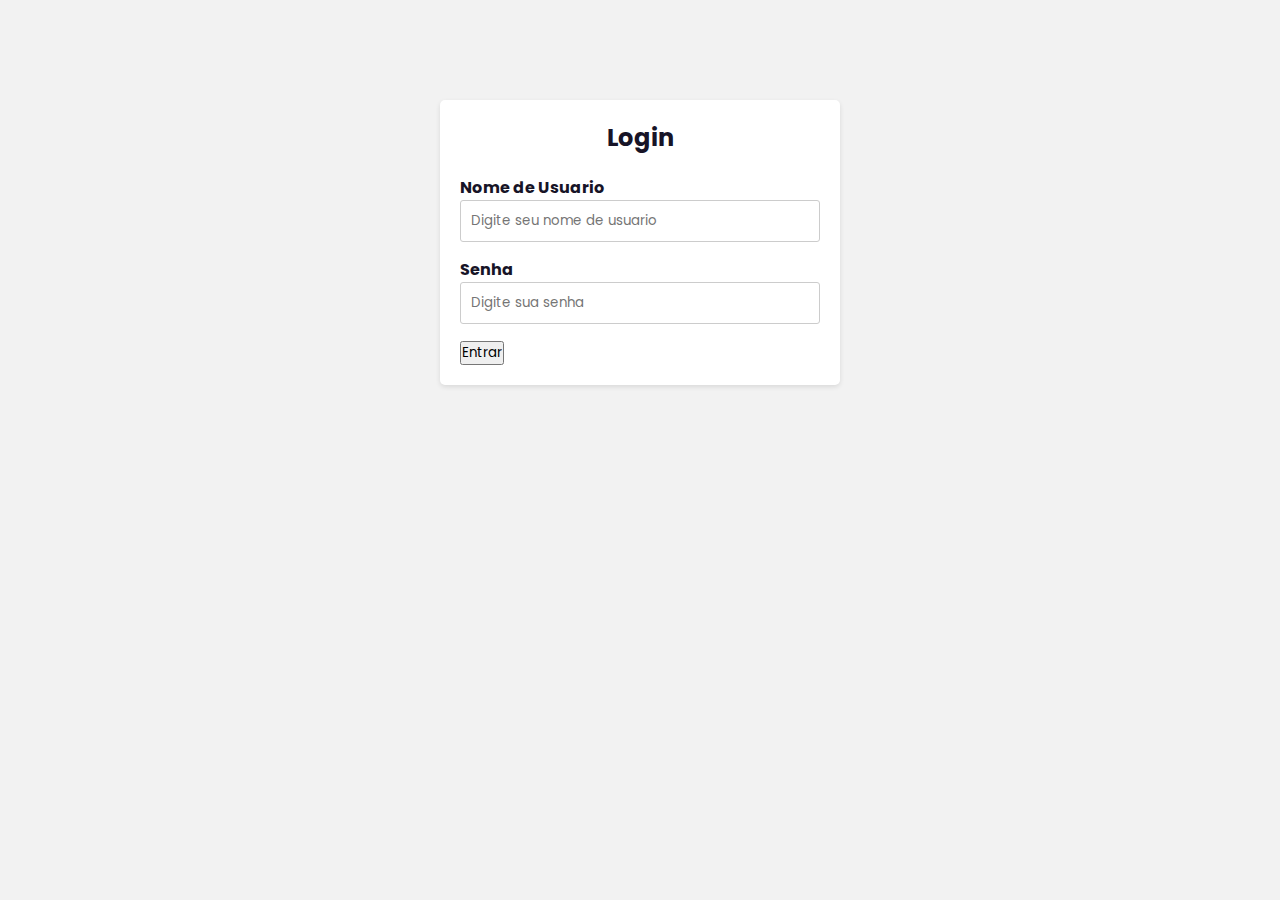
<file: index.html>
<!DOCTYPE html>
<html>
<head>
  <title>Pagina de Login</title>
  <link rel="stylesheet" href="style.css">
</head>
<body>
  <div class="login-container">
    <h2>Login</h2>
    <form id="login-form">
      <div class="form-group">
        <label for="username">Nome de Usuario</label>
        <input type="text" id="username" placeholder="Digite seu nome de usuario" required>
      </div>
      <div class="form-group">
        <label for="password">Senha</label>
        <input type="password" id="password" placeholder="Digite sua senha" required>
      </div>
      <button type="button" onclick="redirecionarParaPagina()">Entrar</button>
    </form>
    <script>
      function redirecionarParaPagina() {
        var username = document.getElementById("username").value;
        var password = document.getElementById("password").value;
    
        // Verificar as credenciais do usuário (exemplo: username = admin, password = 123)
        if (username === "admin" && password === "123") {
          // Redirecionar para a página de dashboard
          window.location.href = "dashboard.html";
        } else {
          // Exibir uma mensagem de erro (opcional)
          alert("Credenciais inválidas. Tente novamente.");
        }
      }
    </script>
    
  
  </div>
</body>
</html>
</file>
<file: style.css>
@import url('https://fonts.googleapis.com/css2?family=Poppins:wght@400;500;600;700&family=Roboto:ital,wght@0,100;0,300;0,400;0,500;0,700;0,900;1,100;1,300;1,400;1,500;1,900&display=swap');

* {
    font-family: 'Poppins', sans-serif;
    margin: 0;
    padding: 0;
    scroll-padding-top: 2rem;
    scroll-behavior: smooth;
    box-sizing: border-box;
    list-style: none;
    text-decoration: none;
}

:root {
    --main-color: #fd4646;
    --text-color: #171427;
    --bg-color: #fff;
}
img{
    width: 100%;
}
body{
    color: var(--text-color);
}
.conteiner{
    max-width: 1068px;
    margin:auto;
    width: 100%;
}
section{
    padding: 4rem 0 3rem;
}
header{
    position: fixed;
    top: 0;
    left: 0;
    width: 100%;
    background: var(--bg-color);
    box-shadow: 0 1px 4px hsl(0 4% 15% / 10%);
    z-index: 100;
}
.nav{
    display: flex;
    align-items: center;
    justify-content: space-between;
    padding: 20px 0;
}
.logo{
    font-size: 1.1rem;
    color: var(--text-color);
    font-weight: 400;
}
#cart-icon {
    display: block;
    font-size: 1.8rem;
    cursor: pointer;
    justify-content: left;
    
}
.cart{
    position: fixed;
    top: 0;
    right: -100%;
    width: 360px;
    min-height: 100vh;
    padding: 20px;
    background: var(--bg-color);
    box-shadow: -2px 0 4px hsl(0 4% 15% / 10%);
    transition: 0.3s;
}
.cart.active{
    right: 0;
}
.cart-title{
    text-align: center;
    font-size: 1.5rem;
    font-weight: 600;
    margin-top: 2rem;
}
.cart-box{
    display: grid;
    grid-template-columns: 32% 50% 18%;
    align-items: center;
    gap: 1rem;
    margin-top: 1rem;

}
.cart-img{
    width: 100px;
    height: 100px;
    object-fit: contain;
    padding: 10px;
}
.detail-box{
    display: grid;
    row-gap: 0.5rem;
} 
.cart-product-title{
    font-size: 1.5rem;
    text-transform: uppercase;
}
.cart-price{
    font-weight: 500;
}
.cart-quantity{
    border: 1px solid var(--text-color);
    outline-color: var(--main-color);
    width: 2.4rem;
    text-align: center;
    font-size: 1rem;
}
.section-title {
    font-size: 1.5rem;
    font-weight: 600;
    text-align: center;
    margin-bottom: 1.5rem;
}
.total{
    display: flex;
    justify-content: flex-end;
    margin-top: 1.5rem;
    border-top: 1px solid var(--text-color);
}
.cart-remove{
    font-size: 24px;
    color: var(--main-color);
    cursor: pointer;
}
.total-title{
    font-size: 1rem;
    font-weight: 600;
}
.total-price{
    margin-left: 0.5rem;
}
.btn-buy{
    display: flex;
    margin: 1.5rem auto 0 auto;
    padding: 12px 20px;
    border: none;
    background: var(--main-color);
    color: var(--bg-color);
    font-size: 1rem;
    font-weight: 500;
    cursor: pointer;
}
.btn-buy:hover{
    background: var(--text-color);
}
#close-cart{
    position: absolute;
    top: 1rem;
    right: 0.8rem;
    font-size: 2rem;
    color: var(--text-color);
    cursor: pointer;
}
.shop{
    margin-top: 2rem;
}
.shop-content{
    display: grid;
    grid-template-columns: repeat(auto-fit, minmax(220px, auto));
    gap: 1.5rem;
}
.product-box{
    position: relative;
}
.product-box:hover{
    padding: 10px;
    border: 1px solid var(--text-color);
    transition: 0.4s;
}
.product-img{
    width: 100%;
    height: auto;
    margin-bottom: 0.5rem;
}
.product-title{
    font-size: 1.1rem;
    font-weight: 600;
    text-transform: uppercase;
    margin-bottom: 0.5rem;
}
.price{
    font-weight: 500;
}
.add-cart{
    position: absolute;
    bottom: 0;
    right: 0;
    background: var(--text-color);
    color: var(--bg-color);
    padding: 10px;
    cursor: pointer;
}
.add-cart:hover{
    background: hsl(249,32%,17%);
}
@media (max-with:1080px){
    .nav{
        padding: 15px;
    }
    section{
        padding: 3rem 0 2rem;
    }
    .conteiner{
        margin: 0 auto;
        width: 90%;
    }
    .shop {
        margin-top: 2rem !important;
    }
}
@media (max-with:1080px){
    .nav{
        padding: 11px;
    }
    .logo{
        font-size: 1rem;
    }
    .cart{
        width: 320px;
    }
}
@media (max-with:360px){
    .shop {
        margin-top: 1rem !important;
    }
    .cart{
        width: 280px;
    }
}


.carousel {
    width: 600px;
    height: 500px;
    overflow: hidden;
    position: relative;
    margin: 0 auto;
}
.carousel-image {
    width: 100%;
    height: 100%;
}
  
.carousel-container {
    width: 300%;
    height: 100%;
    position: relative;
    transition: left 0.5s;
}
  
.carousel-slide {
    width: 33.33%;
    height: 100%;
    float: left;
}


body {
    background-color: #f2f2f2;
    font-family: Arial, sans-serif;
    margin: 0;
    padding: 0;
}
  
.login-container {
    max-width: 400px;
    margin: 100px auto;
    padding: 20px;
    background-color: #fff;
    border-radius: 5px;
    box-shadow: 0 2px 5px rgba(0, 0, 0, 0.1);
}
  
h2 {
    text-align: center;
    margin-bottom: 20px;
}
  
.form-group {
    margin-bottom: 15px;
}
  
label {
    display: block;
    font-weight: bold;
}
  
input[type="text"],
input[type="password"] {
    width: 100%;
    padding: 10px;
    border-radius: 3px;
    border: 1px solid #ccc;
}
  
button[type="submit"] {
    display: block;
    width: 100%;
    padding: 10px;
    background-color: #4caf50;
    color: #fff;
    border: none;
    border-radius: 3px;
    font-weight: bold;
    cursor: pointer;
}
  
button[type="submit"]:hover {
  background-color: #45a049;
}

a {
    color: var(--text-color);
    text-decoration: none;
    transition: 0.3s;
}
  
a:hover {
    opacity: 0.7;
}

.nav-list {
    list-style: none;
    display: flex;
}
  
.nav-list li {
    letter-spacing: 3px;
    margin-right: 40px;
}

.mobile-menu {
    display: none;
    cursor: pointer;
}

.mobile-menu div {
    width: 32px;
    height: 2px;
    background: #fff;
    margin: 8px;
    transition: 0.3s;
}

@media (max-width: 999px) {
    body {
      overflow-x: hidden;
    }
    .nav-list {
      position: center;
      top: 8vh;
      right: 0;
      width: 50vw;
      height: 92vh;
      background: #23232e;
      flex-direction: column;
      align-items: center;
      justify-content: space-around;
      transform: translateX(100%);
      transition: transform 0.3s ease-in;
    }
    .nav-list li {
      margin-left: 0;
      opacity: 0;
    }
    .mobile-menu {
      display: block;
    }
}

.nav-list.active {
    transform: translateX(0);
}

@keyframes navLinkFade {
    from {
      opacity: 0;
      transform: translateX(50px);
    }
    to {
      opacity: 1;
      transform: translateX(0);
    }
}

.mobile-menu.active .line1 {
    transform: rotate(-45deg) translate(-8px, 8px);
}
  
.mobile-menu.active .line2 {
    opacity: 0;
}
  
.mobile-menu.active .line3 {
    transform: rotate(45deg) translate(-5px, -7px);
}
</file>
